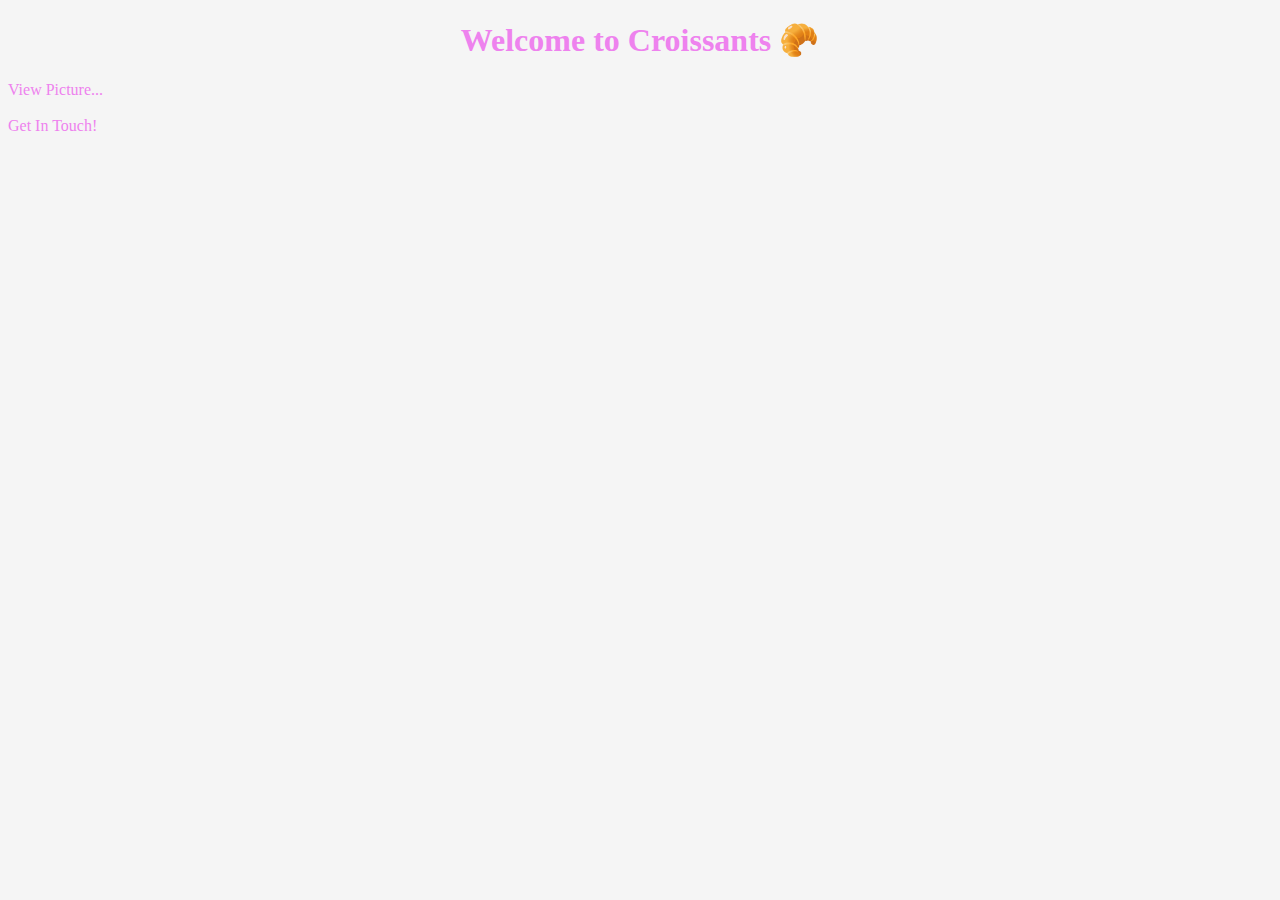
<file: index.html>
<!DOCTYPE html>
<html lang="en">
<head>
    <meta charset="UTF-8">
    <meta http-equiv="X-UA-Compatible" content="IE=edge">
    <meta name="viewport" content="width=device-width, initial-scale=1.0">
    <meta name="description" content="A mock website about croissants">
    <link rel="stylesheet" href="/CSS/styles.css">
    <title>Croissants: Homepage</title>
</head>
<body>
    <h1>Welcome to Croissants 🥐</h1>
    <a href="/photo.html">View Picture...</a>
    <br />
    <br />
    <a href="/contact.html">Get In Touch!</a>
</body>
</html>
</file>
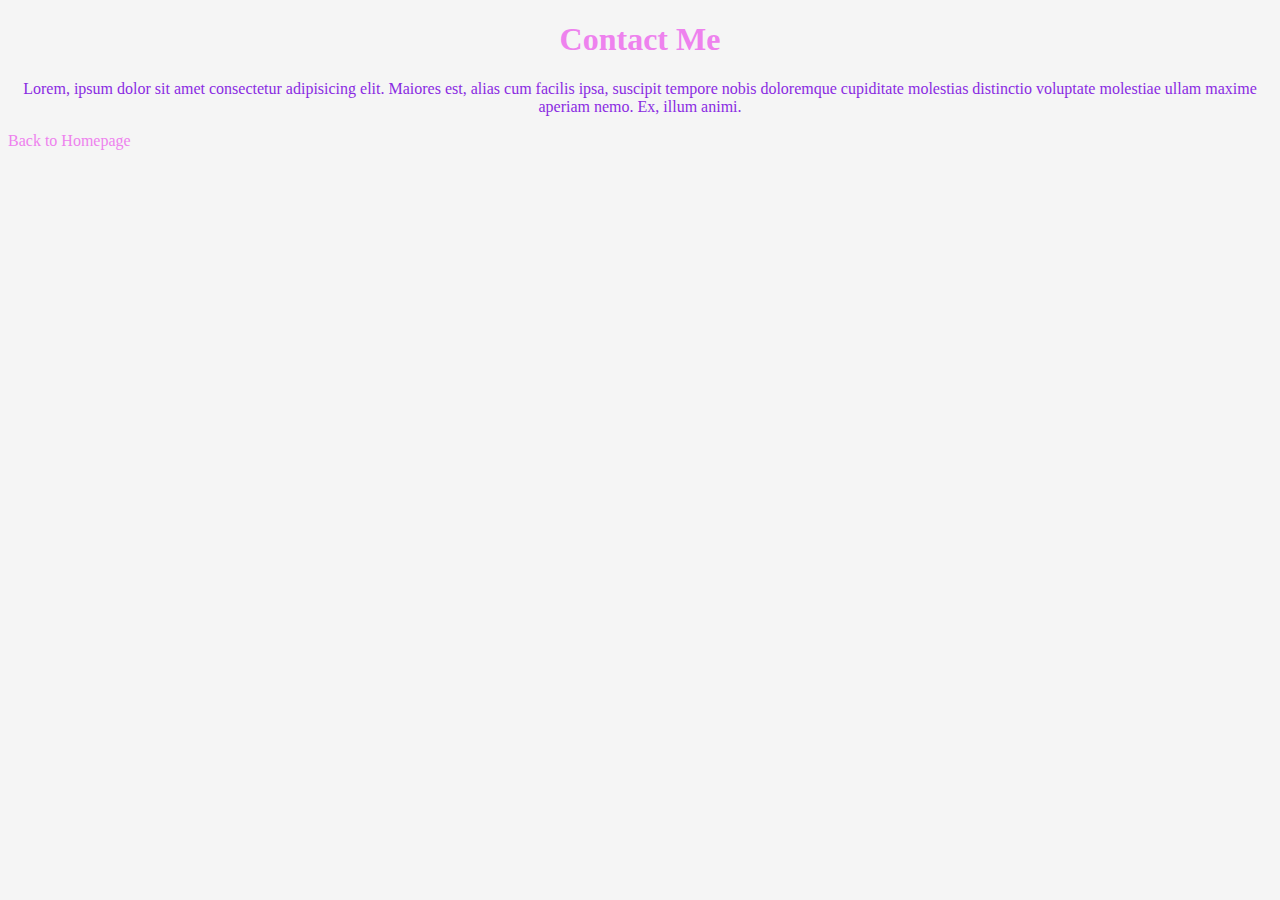
<file: contact.html>
<!DOCTYPE html>
<html lang="en">
<head>
    <meta charset="UTF-8">
    <meta http-equiv="X-UA-Compatible" content="IE=edge">
    <meta name="viewport" content="width=device-width, initial-scale=1.0">
    <link rel="stylesheet" href="/CSS/styles.css">
    <title>Croissants: Contact Page</title>
</head>
<body>
    <h1>Contact Me</h1>
    <p>Lorem, ipsum dolor sit amet consectetur adipisicing elit. Maiores est, alias cum facilis ipsa, suscipit tempore nobis doloremque cupiditate molestias distinctio voluptate molestiae ullam maxime aperiam nemo. Ex, illum animi.</p>
    <a href="/index.html">Back to Homepage</a>
</body>
</html>
</file>
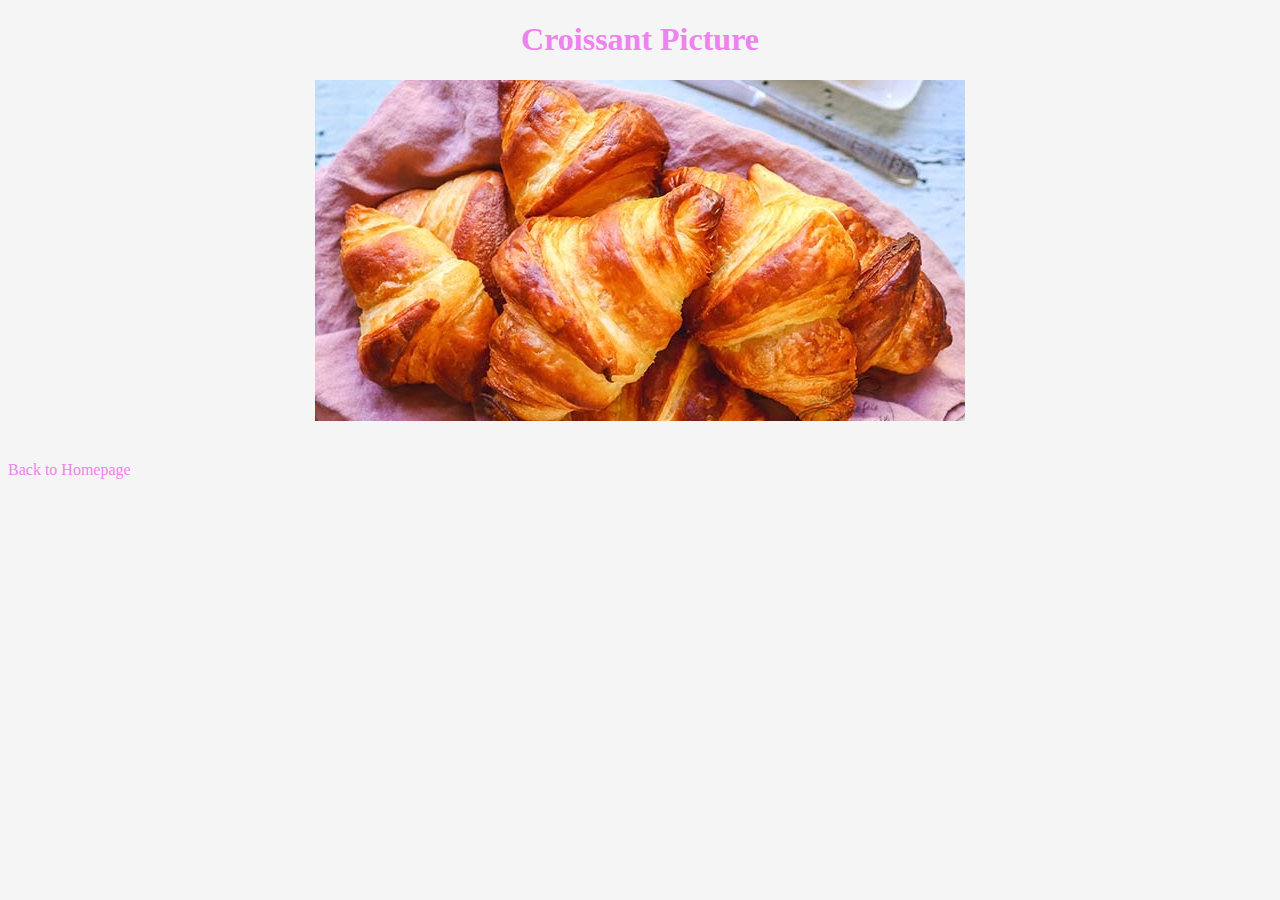
<file: photo.html>
<!DOCTYPE html>
<html lang="en">
<head>
    <meta charset="UTF-8">
    <meta http-equiv="X-UA-Compatible" content="IE=edge">
    <meta name="viewport" content="width=device-width, initial-scale=1.0">
    <link rel="stylesheet" href="/CSS/styles.css">
    <title>Croissants: Pictures</title>
</head>
<body>
    <h1>Croissant Picture</h1>
    <div>
    <img src="/croissants-maison.jpg" alt="picture of fresh baked croissants"></div>
    <br />
    <br />
    <a href="/index.html">Back to Homepage</a>
</body>
</html>
</file>
<file: CSS/styles.css>
body {
  background: whitesmoke;
}

h1 {
  text-align: center;
  color: violet;
}

a {
  text-decoration: none;
  color: violet;
}

a:hover {
  color: purple;
}

div {
  text-align: center;
}

p {
  text-align: center;
  color: blueviolet;
}
</file>
